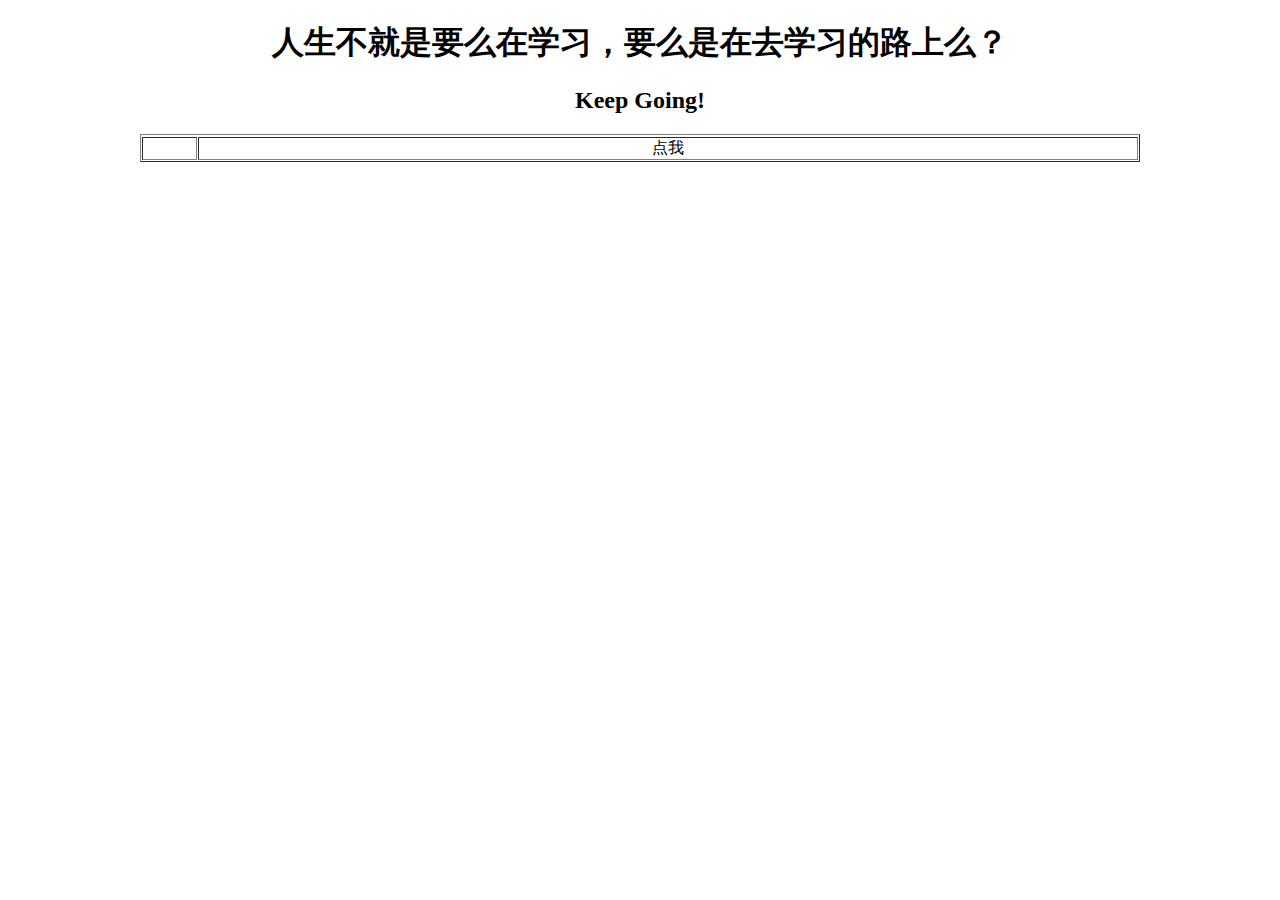
<file: target/classes/templates/index.html>
<!DOCTYPE html>
<html xmlns:th="http://www.thymeleaf.org">
<head>
    <title>learn Resources</title>
    <meta http-equiv="Content-Type" content="text/html; charset=UTF-8" />
</head>
<body>

<div style="text-align: center;margin:0 auto;width: 1000px; ">
    <h1>  人生不就是要么在学习，要么是在去学习的路上么？</h1>
    <h2>Keep Going!</h2>
    <table width="100%" border="1" cellspacing="1" cellpadding="0">
        <tr>
            <!--<td>网站</td>
            <td>链接</td>
            <td>地址</td>-->
        </tr>
        <!--/*@thymesVar id="learnList" type=""*/-->
        <tr th:each="learn : ${learnList}">
            <!--<td th:text="${learn.author}">嘟嘟MD</td>-->
            <td><a th:text="${learn.title}" target="_blank"></a><a th:href="${learn.url}"></a></td>
            <td><a th:href="${learn.url}" target="_blank">点我</a></td>
        </tr>
    </table>
</div>
</body>
</html>
</file>
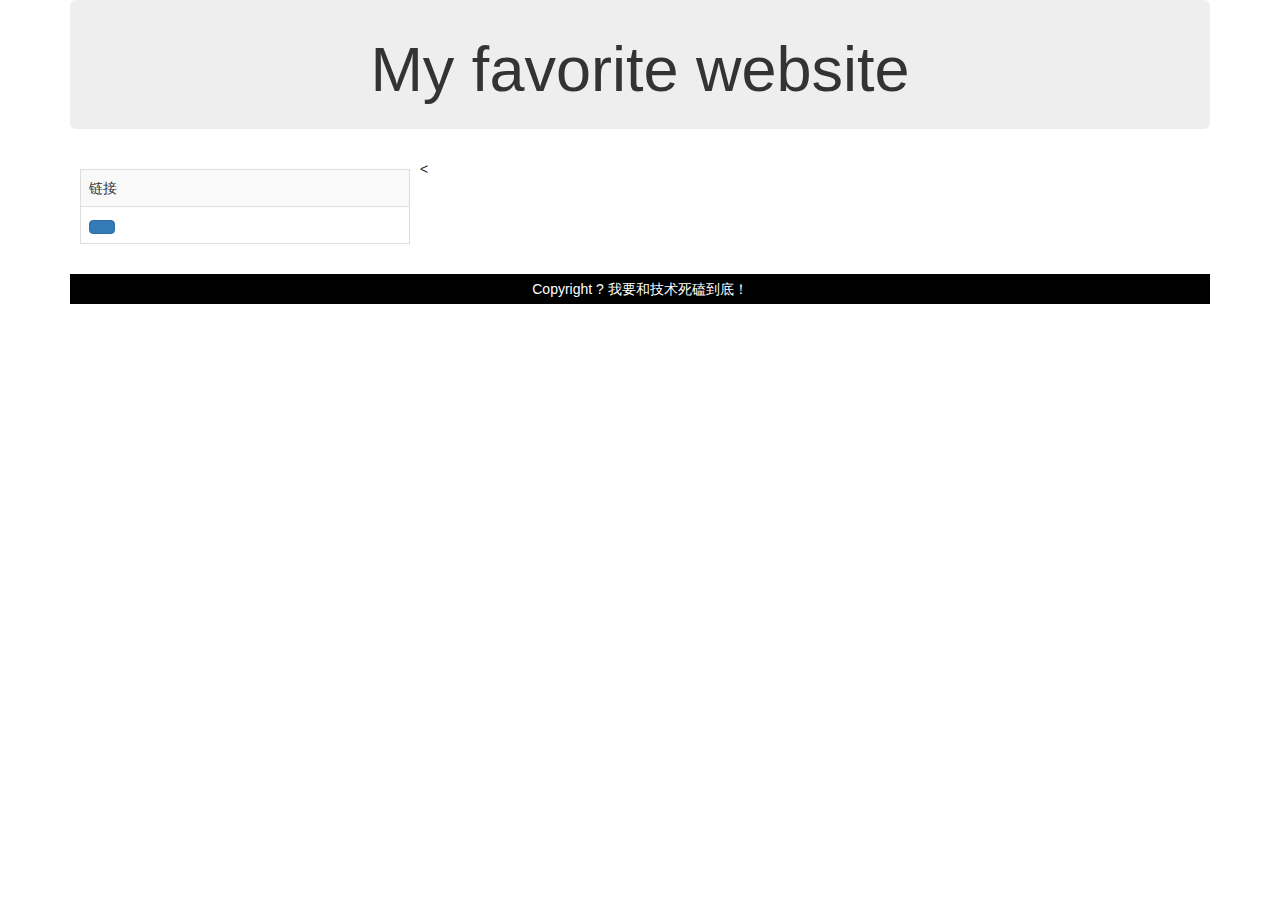
<file: target/classes/templates/template.html>
<!doctype html>

<!--[if lt IE 7 ]><html xmlns:th="http://www.thymeleaf.org" lang="en" class="no-js ie6"> <![endif]-->
<!--[if IE 7 ]><html xmlns:th="http://www.thymeleaf.org" lang="en" class="no-js ie7"> <![endif]-->
<!--[if IE 8 ]><html xmlns:th="http://www.thymeleaf.org" lang="en" class="no-js ie8"> <![endif]-->
<!--[if IE 9 ]><html xmlns:th="http://www.thymeleaf.org" lang="en" class="no-js ie9"> <![endif]-->
<!--[if (gt IE 9)|!(IE)]><!--><html xmlns:th="http://www.thymeleaf.org" lang="en" class="no-js" > <!--<![endif]-->
<head>
    <meta charset="utf-8" />
    <meta name="author" content="" />
    <meta name="keywords" content="" />
    <meta name="viewport" content="width=device-width,initial-scale=1" />
    <title></title>
    <style>
        #header {
            text-align:center;
            padding:15px;
        }
        #nav {
            line-height:30px;
            background-color:#eeeeee;
            color:black;

            width:180px;
            float:left;
            padding:5px;
        }
        #section {
            width:350px;
            float:left;
            padding:10px;
        }
        #footer {
            background-color:black;
            color:white;
            clear:both;
            text-align:center;
            padding:5px;
        }

        a:link {color:#000000;}      /* 未访问链接*/
        a:visited {color:#000000;}  /* 已访问链接 */
        a:hover {color:#FF00FF;}  /* 鼠标移动到链接上 */
        a:active {color:#0000FF;}  /* 鼠标点击时 */
    </style>
    <link rel="stylesheet"
          href="http://maxcdn.bootstrapcdn.com/bootstrap/3.2.0/css/bootstrap.min.css">
    <!--<link rel="stylesheet" href="../static/bootstrap-3.3.7-dist/css/bootstrap.css" th:href="@{/bootstrap-3.3.7-dist/css/bootstrap.css}" />-->
    <script src="../static/js/jquery.min.js" th:src="@{/js/jquery.min.js}">
    </script>
    <script src="../static/bootstrap-3.3.7-dist/js/libs/bootstrap.js" th:src="@{/bootstrap-3.3.7-dist/js/bootstrap.js}">
    </script>
</head>

<div class="body_wrap">
    <div class="container">
        <div class="jumbotron" id="header">
            <h1>
                My favorite website
            </h1>
        </div>
        <!--<div id="nav">
            想买的东西很贵<br>
            想去的地方很多<br>
            不断编码，永不放弃！<br>
        </div>-->
        <<div id="section">
        <table class="table table-striped table-bordered">
            <tr>
                <!--<td>网站</td>-->
                <td>链接</td>
            </tr>
            <!--/*@thymesVar id="learnList" type=""*/-->
            <tr th:each="learn : ${learnList}" class="text-info">
                <!--<td th:text="${learn.title}" >SPringBoot干货系列</td>-->
                <td>
                    <a href="#" th:href="${learn.url}" class="btn btn-primary" target="button">
                        <span aria-hidden="true">
                        </span>
                        <body th:text="${learn.title}"  target="_blank">
                        </body>
                    </a>
                </td>
            </tr>
        </table>
    </div>
        <div id="footer">
            Copyright ?  我要和技术死磕到底！
        </div>

    </div>
    <!--/ container -->
</div>
</body>
</html>
</file>
